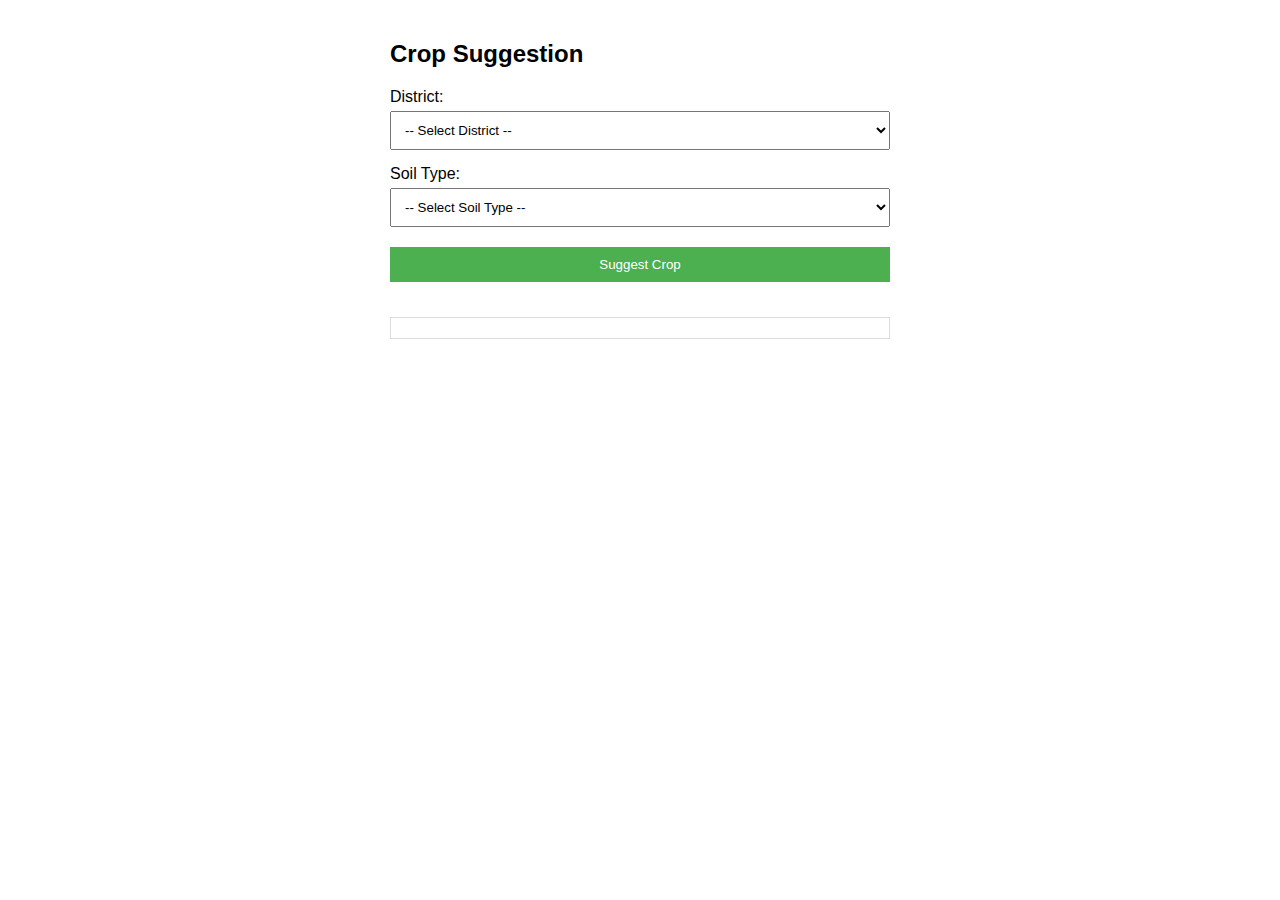
<file: suggestion.html>
<!DOCTYPE html>
<html lang="en">
<head>
    <meta charset="UTF-8">
    <meta name="viewport" content="width=device-width, initial-scale=1.0">
    <title>Crop Suggestion</title>
    <style>
        body {
            font-family: Arial, sans-serif;
            max-width: 500px;
            margin: 0 auto;
            padding: 20px;
        }
        select, button {
            width: 100%;
            padding: 10px;
            margin: 5px 0 15px;
        }
        button {
            background: #4CAF50;
            color: white;
            border: none;
            cursor: pointer;
        }
        #result {
            margin-top: 20px;
            padding: 10px;
            border: 1px solid #ddd;
        }
    </style>
</head>
<body>
    <h2>Crop Suggestion</h2>
    
    <label for="district">District:</label>
    <select id="district">
        <option value="">-- Select District --</option>
        <option>Adilabad</option>
        <option>Bhadradri Kothagudem</option>
        <option>Hyderabad</option>
        <option>Jagtial</option>
        <option>Jangaon</option>
        <option>Jayashankar Bhupalpally</option>
        <option>Jogulamba Gadwal</option>
        <option>Kamareddy</option>
        <option>Karimnagar</option>
        <option>Khammam</option>
        <option>Komaram Bheem Asifabad</option>
        <option>Mahabubabad</option>
        <option>Mahabubnagar</option>
        <option>Mancherial</option>
        <option>Medak</option>
        <option>Medchal-Malkajgiri</option>
        <option>Mulugu</option>
        <option>Nagarkurnool</option>
        <option>Nalgonda</option>
        <option>Narayanpet</option>
        <option>Nirmal</option>
        <option>Nizamabad</option>
        <option>Peddapalli</option>
        <option>Rajanna Sircilla</option>
        <option>Rangareddy</option>
        <option>Sangareddy</option>
        <option>Siddipet</option>
        <option>Suryapet</option>
        <option>Vikarabad</option>
        <option>Wanaparthy</option>
        <option>Warangal Urban</option>
        <option>Warangal Rural</option>
        <option>Yadadri Bhuvanagiri</option>
    </select>
    
    <label for="soil">Soil Type:</label>
    <select id="soil">
        <option value="">-- Select Soil Type --</option>
        <option>Black Soil</option>
        <option>Red Soil</option>
        <option>Sandy Soil</option>
        <option>Clayey Soil</option>
    </select>
    
    <button onclick="suggestCrop()">Suggest Crop</button>
    
    <div id="result"></div>

    <script>
        function suggestCrop() {
            const soil = document.getElementById('soil').value;
            const district = document.getElementById('district').value;
            
            if (!district || !soil) {
                alert('Please select both district and soil type');
                return;
            }
            
            // Simple soil to crop mapping
            const crops = {
                'Black Soil': 'Cotton or Soybean',
                'Red Soil': 'Groundnut or Ragi',
                'Sandy Soil': 'Watermelon or Peanuts',
                'Clayey Soil': 'Rice or Wheat'
            };
            
            document.getElementById('result').innerHTML = `
                <p><b>Recommended crop for ${soil} in ${district}:</b> ${crops[soil]}</p>
            `;
        }
    </script>
</body>
</html>
</file>
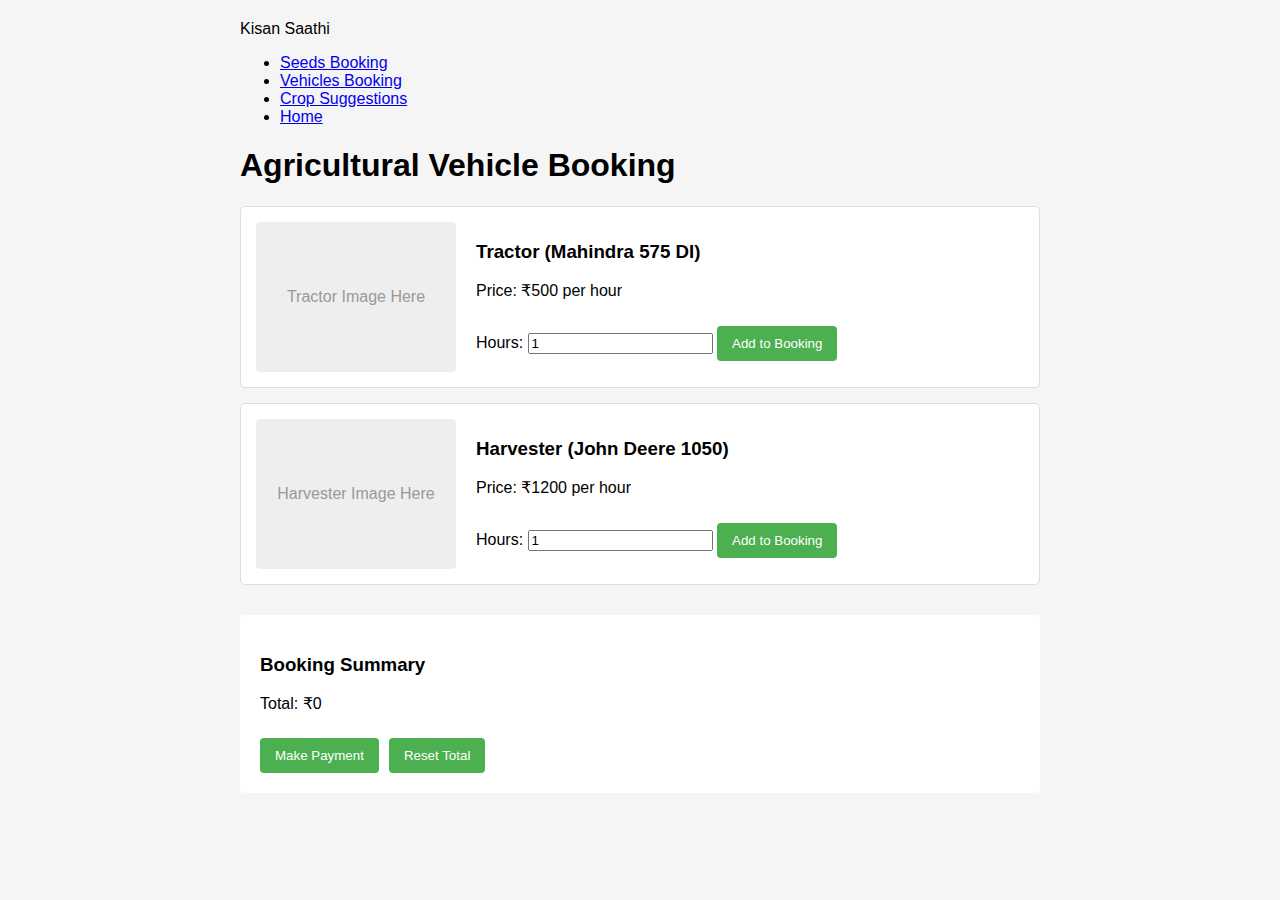
<file: vehicle.html>
<!DOCTYPE html>
<html lang="en">
<head>
  <meta charset="UTF-8">
  <meta name="viewport" content="width=device-width, initial-scale=1.0">
  <title>Document</title>
</head>
<body>
  <nav class="navbar">
    <div class="logo">Kisan Saathi</div>
    <ul class="nav-links">
      <li><a href="seeds.html">Seeds Booking</a></li>
      <li><a href="vehicle.html">Vehicles Booking</a></li>
      <li><a href="suggestion.html">Crop Suggestions</a></li>
      <li><a href="index.html">Home</a></li>
    </ul>
  </nav>
  <title>Agricultural Vehicle Booking</title>
  <style>
      body {
          font-family: Arial, sans-serif;
          max-width: 800px;
          margin: 0 auto;
          padding: 20px;
          background-color: #f5f5f5;
      }
      .vehicle {
          border: 1px solid #ddd;
          padding: 15px;
          margin-bottom: 15px;
          border-radius: 5px;
          background-color: white;
          display: flex;
          gap: 20px;
      }
      .vehicle-image {
          width: 200px;
          height: 150px;
          background-color: #eee;
          display: flex;
          align-items: center;
          justify-content: center;
          border-radius: 4px;
      }
      .vehicle-info {
          flex: 1;
      }
      .vehicle-image-placeholder {
          color: #999;
          text-align: center;
          padding: 10px;
      }
      button {
          background-color: #4CAF50;
          color: white;
          padding: 10px 15px;
          border: none;
          border-radius: 4px;
          cursor: pointer;
          margin-top: 10px;
      }
      #total-section {
          margin-top: 30px;
          padding: 20px;
          background-color: white;
          border-radius: 5px;
      }
      .action-buttons {
          display: flex;
          gap: 10px;
          margin-top: 15px;
      }
  </style>
</head>
<body>
  <h1>Agricultural Vehicle Booking</h1>
  
  <!-- <?php
  /* PHP CODE TO GET VEHICLES FROM DATABASE WOULD GO HERE
  Example:
  $conn = new mysqli("localhost", "username", "password", "database");
  $result = $conn->query("SELECT * FROM vehicles");
  while($row = $result->fetch_assoc()) {
      echo '<div class="vehicle">';
      echo '<div class="vehicle-image">';
      echo '<img src="'.$row['image_path'].'" alt="'.$row['name'].'" style="max-width:100%; max-height:100%;">';
      echo '</div>';
      echo '<div class="vehicle-info">';
      echo '<h3>'.$row['name'].'</h3>';
      echo '<p>Price: ₹'.$row['price'].' per hour</p>';
      echo '<label>Hours: <input type="number" class="hours" min="1" value="1" data-price="'.$row['price'].'"></label>';
      echo '<button onclick="calculateTotal()">Add to Booking</button>';
      echo '</div>';
      echo '</div>';
  }
  */
  ?> -->
  
  <!-- TEMPORARY HARDCODED VEHICLES (REPLACE WITH PHP ABOVE) -->
  <div class="vehicle">
      <div class="vehicle-image">
          <!-- Developer: Replace this div with actual image tag -->
          <!-- <img src="images/tractor.jpg" alt="Tractor" style="max-width:100%; max-height:100%;"> -->
          <div class="vehicle-image-placeholder">Tractor Image Here</div>
      </div>
      <div class="vehicle-info">
          <h3>Tractor (Mahindra 575 DI)</h3>
          <p>Price: ₹500 per hour</p>
          <label>Hours: <input type="number" class="hours" min="1" value="1" data-price="500"></label>
          <button onclick="calculateTotal()">Add to Booking</button>
      </div>
  </div>
  
  <div class="vehicle">
      <div class="vehicle-image">
          <!-- Developer: Replace this div with actual image tag -->
          <!-- <img src="images/harvester.jpg" alt="Harvester" style="max-width:100%; max-height:100%;"> -->
          <div class="vehicle-image-placeholder">Harvester Image Here</div>
      </div>
      <div class="vehicle-info">
          <h3>Harvester (John Deere 1050)</h3>
          <p>Price: ₹1200 per hour</p>
          <label>Hours: <input type="number" class="hours" min="1" value="1" data-price="1200"></label>
          <button onclick="calculateTotal()">Add to Booking</button>
      </div>
  </div>
  
  <div id="total-section">
      <h3>Booking Summary</h3>
      <div id="total">Total: ₹0</div>
      <form id="booking-form" method="post" action="process_booking.php">
          <input type="hidden" name="total_amount" id="total-amount" value="0">
          <div class="action-buttons">
              <button type="submit" id="payment-btn">Make Payment</button>
              <button type="button" id="reset-btn" onclick="resetTotal()">Reset Total</button>
          </div>
      </form>
  </div>
  
  <script>
      function calculateTotal() {
          const hourInputs = document.querySelectorAll('.hours');
          let total = 0;
          
          hourInputs.forEach(input => {
              const hours = parseInt(input.value) || 0;
              const price = parseInt(input.dataset.price) || 0;
              total += hours * price;
          });
          
          document.getElementById('total').textContent = `Total: ₹${total}`;
          document.getElementById('total-amount').value = total;
      }
      
      function resetTotal() {
          document.getElementById('total').textContent = 'Total: ₹0';
          document.getElementById('total-amount').value = 0;
          document.querySelectorAll('.hours').forEach(input => {
              input.value = 1;
          });
      }
  </script>
</body>
</html>
</file>
